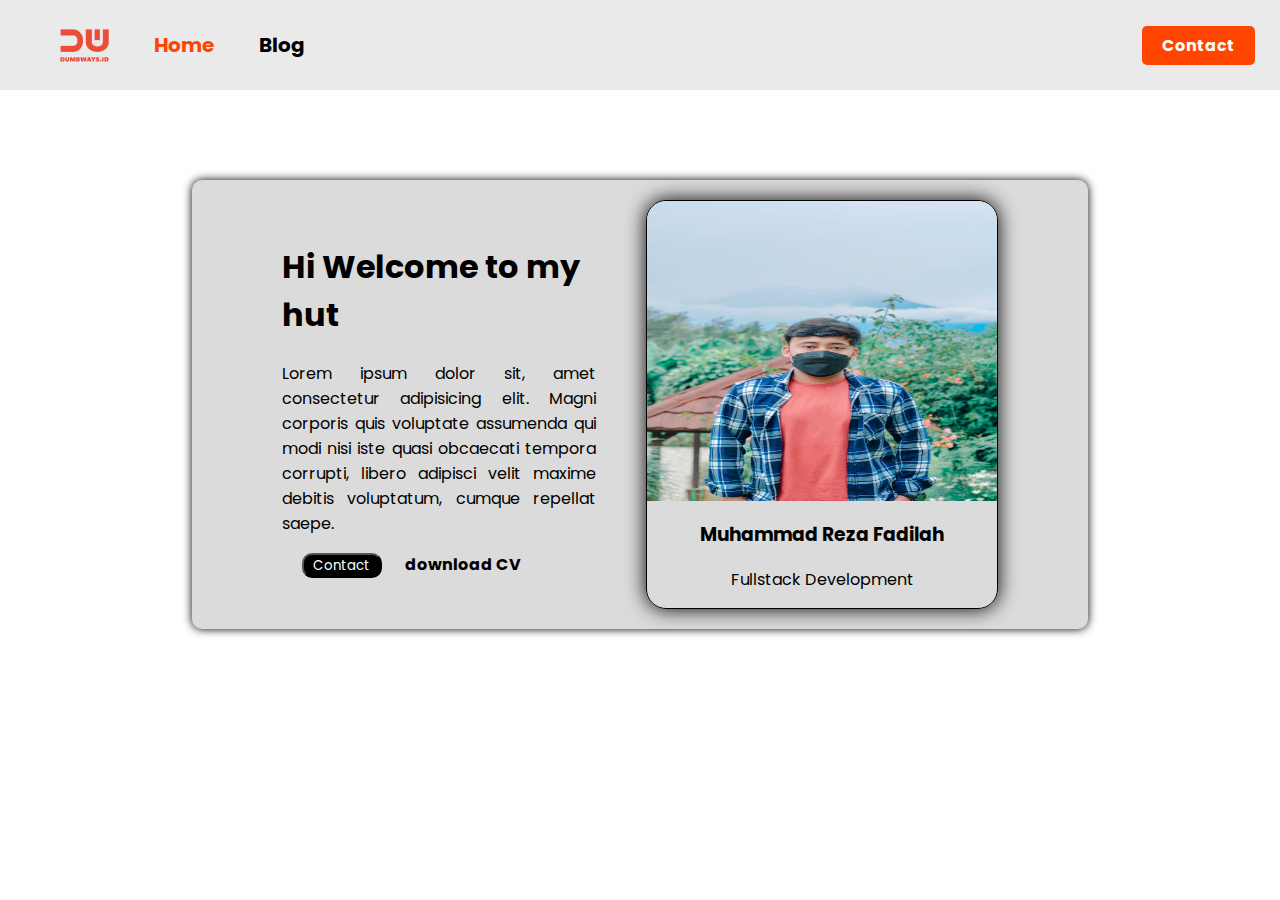
<file: index.html>
<html>
  <head>
    <title>Personal Web</title>
    <link rel="stylesheet" href="https://cdnjs.cloudflare.com/ajax/libs/font-awesome/6.4.2/css/all.min.css" integrity="sha512-z3gLpd7yknf1YoNbCzqRKc4qyor8gaKU1qmn+CShxbuBusANI9QpRohGBreCFkKxLhei6S9CQXFEbbKuqLg0DA==" crossorigin="anonymous" referrerpolicy="no-referrer" />
    <link rel="stylesheet" href="css/index.css">
  </head>
  <body>

    <!-- Navigasi -->
    <nav>
      <div class="nav-left">
        <ul>
          <li>
            <a href="index.html">
              <img src="image/logo copy.png" alt="logo" />
            </a>
          </li>
          <li>
            <a href="index.html" class="active">Home</a>
          </li>
          <li>
            <a href="#">Blog</a>
          </li>
        </ul>
      </div>
      <div class="nav-right">
        <a href="html/contact.html">Contact</a>
      </div>
    </nav>

    <!-- Card -->
    <div class="container-card">
      <section>
        <div class="left">
          <h1>Hi Welcome to my hut</h1>
          <p>Lorem ipsum dolor sit, amet consectetur adipisicing elit. Magni corporis quis voluptate assumenda qui modi nisi iste quasi obcaecati tempora corrupti, libero adipisci velit maxime debitis voluptatum, cumque repellat saepe.</p>
          <a href="html/contact.html">
            <button>Contact</button>
          </a>
          <a href="#">download CV<i class="fa-solid fa-download"></i></a>
          <div class="sosmed">
            <a href="https://www.linkedin.com/in/muhammadrezafadilah/" class="fa-brands fa-linkedin"></a>
            <a href="https://www.instagram.com/rezz.a002/" class="fa-brands fa-instagram"></a>
            <a href="https://www.facebook.com/rezafadilah123/" class="fa-brands fa-facebook"></a>
            <a href="https://twitter.com/Murf_111" class="fa-brands fa-twitter"></a>
          </div>
        </div>
          <div class="right">
            <div class="card">
              <img src="image/image card.jfif" alt="Ini Gambar"">
              <h3>Muhammad Reza Fadilah</h3>
              <p class="card-p">Fullstack Development</p>
            </div>
          </div>
      </section>
    </div>
  </body>
</html>
</file>
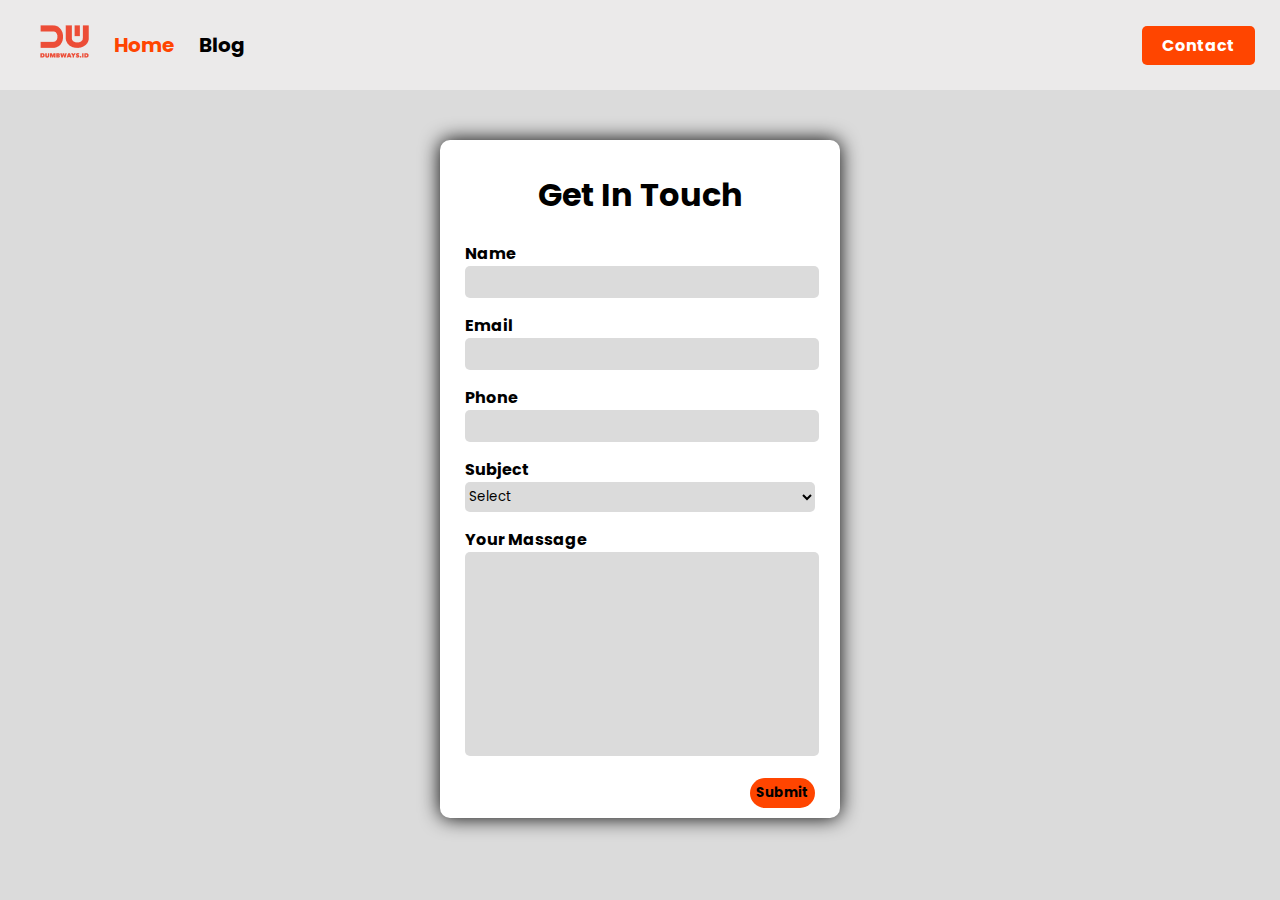
<file: html/contact.html>
<!DOCTYPE html>
<html lang="en">
<head>
    <meta charset="UTF-8">
    <meta name="viewport" content="width=device-width, initial-scale=1.0">
    <title>Contact</title>
    <link rel="stylesheet" href="../css/contact.css">
</head>
<body>

    <!-- Navigasi -->
    <nav>
        <div class="nav-left">
          <ul>
            <li>
              <a href="../index.html">
                <img src="../image/logo copy.png" alt="logo" />
              </a>
            </li>
            <li>
              <a href="../index.html" class="active">Home</a>
            </li>
            <li>
              <a href="#">Blog</a>
            </li>
          </ul>
        </div>
        <div class="nav-right">
          <a href="../html/contact.html">Contact</a>
        </div>
    </nav>

    <!-- Contact -->
    <div class="container-contact">
        <form>
            <h1>Get In Touch</h1>
            
            <div>
                <label for="name">Name</label>
                <input type="text" id="name" required />
            </div>
            
            <div>
                <label for="email">Email</label>
                <input type="email" id="email" required />
            </div>

            <div>
                <label for="phone-number">Phone</label>
                <input type="number" id="phone-number">
            </div>
            
            <div>
                <label for="pilihan">Subject</label>
                <select id="pilihan">
                    <option value="" hidden>Select</option>
                    <option>Frontend</option>
                    <option>Backend</option>
                    <option>Fullstack</option>
                </select>
            </div>
            
            <div>
                <label for="massage">Your Massage</label>
                <textarea id="massage" cols="30" rows="10" maxlength="100"></textarea>
            </div>
            
            <div class="div-button">
                <button>Submit</button>
            </div>
        </form>
    </div>
</body>
</html>
</file>
<file: css/index.css>
@import url("https://fonts.googleapis.com/css2?family=Poppins:wght@100;200;300;400;500;600;700;800;900&display=swap");

* {
  text-decoration: none;
  font-family: "Poppins", sans-serif;
  color: black;
}


/* Navbar */
body {
    margin: 0;
  }
  
  nav {
    background-color: #ebeaea;
    display: flex;
    align-items: center;
    height: 10vh;
  }
  
  nav ul {
    display: flex;
    list-style-type: none;
    align-items: center;
  }
  
  nav ul li {
    margin-right: 25px;
    font-size: 20px;
    display: flex;
    align-items: center;
    justify-content: center;
  }
  
  nav ul li .active {
    color: orangered;
  }
  
  .nav-left {
    flex: 50%;
  }
  
  .nav-right {
    flex: 50%;
    text-align: end;
    margin-right: 25px;
  }
  
  .nav-right a {
    background-color: orangered;
    padding: 8px 20px;
    color: white;
    border-radius: 5px;
  }


/* Card */
.container-card {
    width: 70%;
    margin: 90px auto;
    display: flex;
    background-color: #dbdbdb;
    border: none;
    border-radius: 10px;
    box-shadow: 0 0 10px black;
}

p {
    text-align: justify;
}

button {
    width: 80px;
    height: 25px;
    border-radius: 10px;
    color: white;
    background-color: black;
    text-align: center;
    margin-bottom: 10px;
    cursor: pointer;
}

button:hover {
    background-color: orangered;
    box-shadow: 0 0 10px black;
}

a {
    text-decoration: none;
    font-weight: bold;
    color: black;
    margin-left: 20;
}

.sosmed {
    text-align: center;
    font-size: 40px;
}

.sosmed a {
    padding-top: 10px;
    padding-left: 0px;
}

.card {
    width: 350px;
    border: 1px solid black;
    margin: 20px auto;
    padding: 0px;
    border-radius: 20px;
    box-shadow: 0 0 20px #000000;
    text-align: center;
}

.card-p {
    text-align: center;
}

.card img {
    border-radius: 20px 20px 0 0;
    width: 100%;
    height: 300px;
    display: block;
}

section {
    display: flex;
    width: 80%;
    align-items: center;
    margin: auto;
}

.left {
    flex: 70%;
}

.right {
    flex: 30%;
    margin-left: 50px;
}
</file>
<file: css/contact.css>
@import url('https://fonts.googleapis.com/css2?family=Poppins&display=swap');

* {
    text-decoration: none;
    font-family: "Poppins", sans-serif;
    color: black;
}

/* Navbar */
a {
    text-decoration: none;
    font-weight: bold;
    color: black;
    margin-left: 20;
}

body {
    margin: 0;
    background-color: #dbdbdb;
  }
  
  nav {
    background-color: #ebeaea;
    display: flex;
    align-items: center;
    height: 10vh;
  }
  
  nav ul {
    display: flex;
    list-style-type: none;
    align-items: center;
  }
  
  nav ul li {
    margin-right: 25px;
    font-size: 20px;
    display: flex;
    align-items: center;
    justify-content: center;
  }
  
  nav ul li .active {
    color: orangered;
  }
  
  .nav-left {
    flex: 50%;
  }
  
  .nav-right {
    flex: 50%;
    text-align: end;
    margin-right: 25px;
  }
  
  .nav-right a {
    background-color: orangered;
    padding: 8px 20px;
    color: white;
    border-radius: 5px;
  }

/* Contact */
.container-contact {
    width: 400px;
    margin: auto;
    background-color: white;
    border-radius: 10px;
    box-shadow: 0 0 20px black;
}

h1 {
    text-align: center;
}

form {
    width: 350px;
    margin: 50px auto;
    padding: 10px;
}

form div {
    margin-top: 15px;
}

label {
    font-weight: bold;
}

input, select, textarea {
    background-color: #dbdbdb;
    border-radius: 5px;
    border: none;
    width: 100%;
    resize: none;
}

input:hover {
    box-shadow: 0 0 10px black;
}

select:hover {
    box-shadow: 0 0 10px black;
}

textarea:hover {
    box-shadow: 0 0 10px black;
}

input, select{
    height: 30px;
}

.div-button {
    display: flex;
    align-items: end;
    justify-content: end;
}

button {
    background-color: orangered;
    font-weight: bold;
    border: none;
    border-radius: 25px;
    width: auto;
    height: 30px;
    cursor: pointer;
}

button:hover {
    background-color: black;
    color: white;
}
</file>
